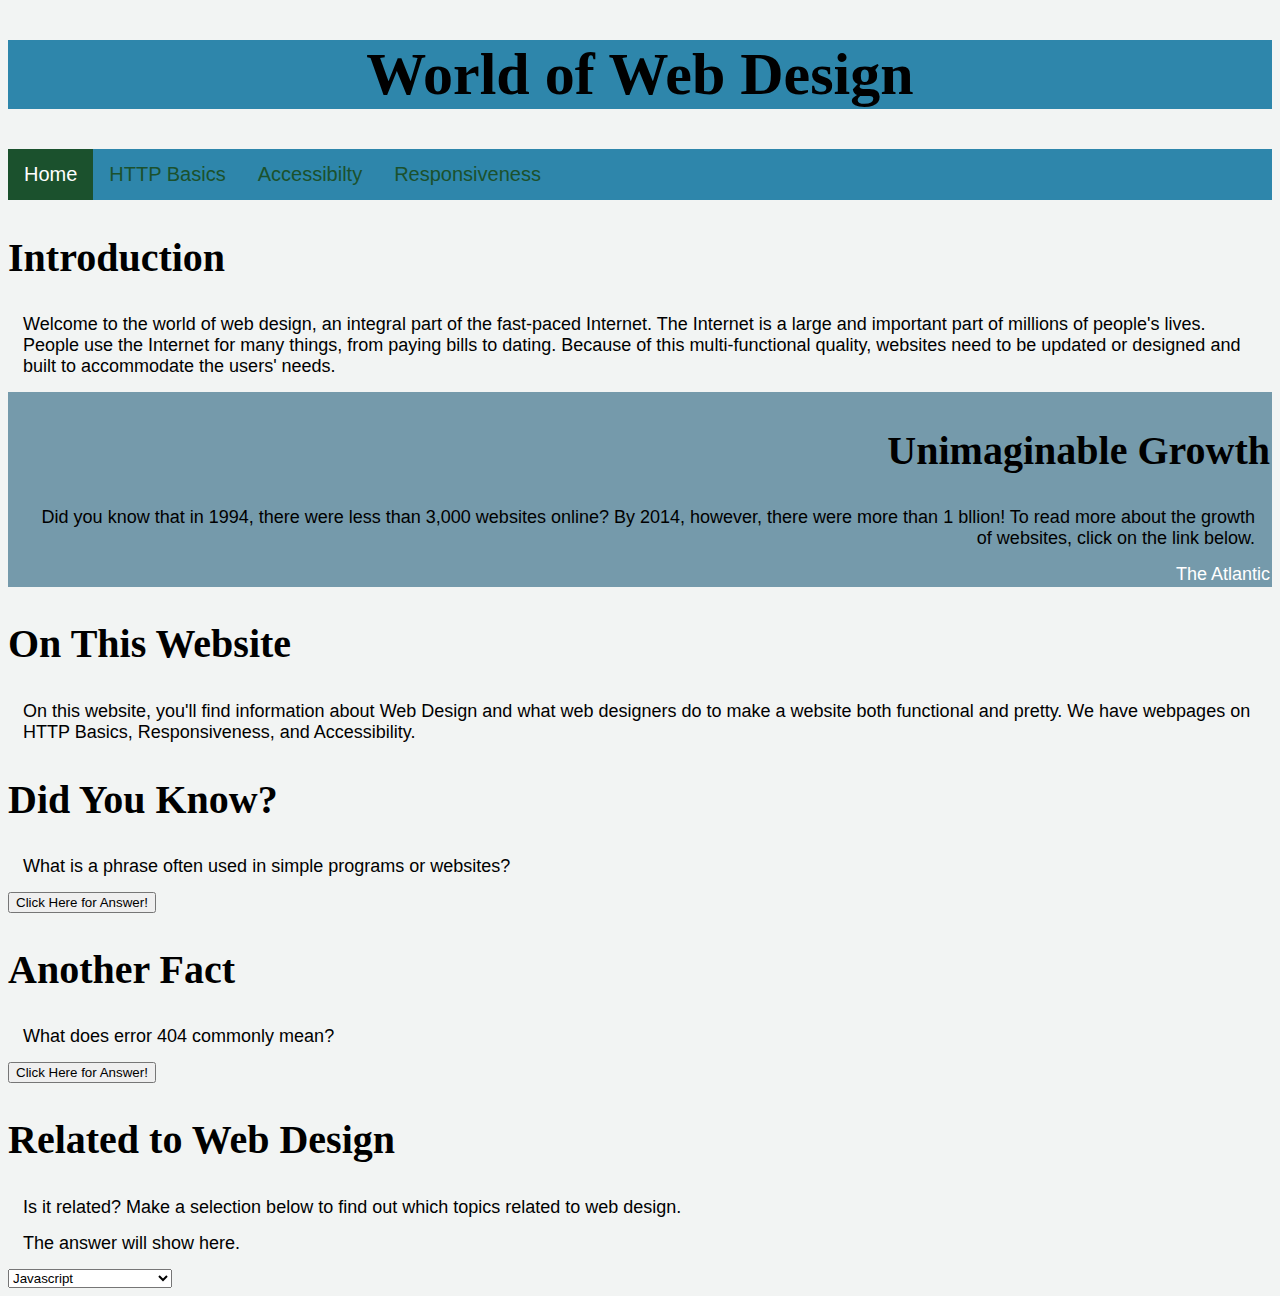
<file: index.html>
﻿<!DOCTYPE html>
<html>
    <head lang="en" dir="ltr">
        <!--Group Project:Case Study
        Names, Colleen Clawson, Jaeyeong Lee, Ashlyn Barnhart, and Lacee Skelton.
        Date: 9/2/2019
        Ashlyn worked on the Accesibility page, Jaeyeong worked on the HTTP Basics page, Lacee worked on the Responsiveness page, and I worked on the home page. Ashln and I also worked on the Style sheet.
        CIS-131-w01-->
        <link rel="stylesheet" href="style.css">
        <title>Home - World of Web Design</title>
        <meta charset="utf-8">
        <script>
            var arySub= ["Javascript", "Cascading Style Sheets", "Events", "Bootstrap", "Graphics", "Facebook", "LinkedIn"];
            function printWebSubjects(){
                for (var i = 0; i < arySub.length; i++){
                    document.getElementById("select").innerHTML += "<option onclick = 'chooseSubject(this)' value = ' " + i + " '>" + arySub[i] + "</option>";

                }
            }
            function chooseSubject(theChoice){
                var usrMessage = "";
                theChoice.value < 5 ? usrMessage = "Yes, this is a topic related to web design!": usrMessage = "This is a website, but not a subject in web design.";
                document.getElementById('subject').innerHTML = usrMessage;
            }

        </script>
    </head>
  <body>
    <h1>World of Web Design</h1>
    <div class="topnav">
    <a href="index.html" tabindex="0" class="active">Home</a>
    <a class="#httpbasics" href="httpbasics.html" tabindex="0">HTTP Basics</a>
    <a href="accessiblity.html" tabindex="0">Accessibilty</a>
    <a class="#responsiveness" href="Responsiveness.html" tabindex="0">
    Responsiveness
    </a>
    </div>
    <h2>Introduction</h2>
    <p>Welcome to the world of web design, an integral part of the fast-paced Internet. The Internet is a large and important part of millions of people's lives. People use the Internet for many things, from paying bills to dating. Because of this multi-functional quality, websites need to be updated or designed and built to accommodate the users' needs. </p>
    <article>
        <h2>Unimaginable Growth</h2>
        <p>Did you know that in 1994, there were less than 3,000 websites online? By 2014, however, there were more than 1 bllion! To read more about the growth of websites, click on the link below.</p>
        <a class="article" href="https://www.theatlantic.com/technology/archive/2015/09/how-many-websites-are-there/408151/" target="_blank">The Atlantic</a>
    </article>
    <h2>On This Website</h2>
    <p>On this website, you'll find information about Web Design and what web designers do to make a website both functional and pretty. We have webpages on HTTP Basics, Responsiveness, and Accessibility.</p>

    <h2>Did You Know?</h2>
    <p>What is a phrase often used in simple programs or websites?</p>
    <button onclick="helloWorld('greetings')">Click Here for Answer!</button>
    <div id="functionOne"></div>
    <h2>Another Fact</h2>
    <p>What does error 404 commonly mean?</p>
    <button onclick="alert('An error 404 means the webpage cannot be found.')">Click Here for Answer!</button>
    <div class="functionTwo"></div>
    <script src="scripts.js"></script>
    <h2>Related to Web Design</h2> <!--added on 9/15, to demonstrate loops and arrays-->
    <p>Is it related? Make a selection below to find out which topics related to web design.</p>
    <p id="subject">The answer will show here.</p>
    <select id="select">
    </select>
    <script>
        printWebSubjects();
    </script>
  </body>
</html>
</file>
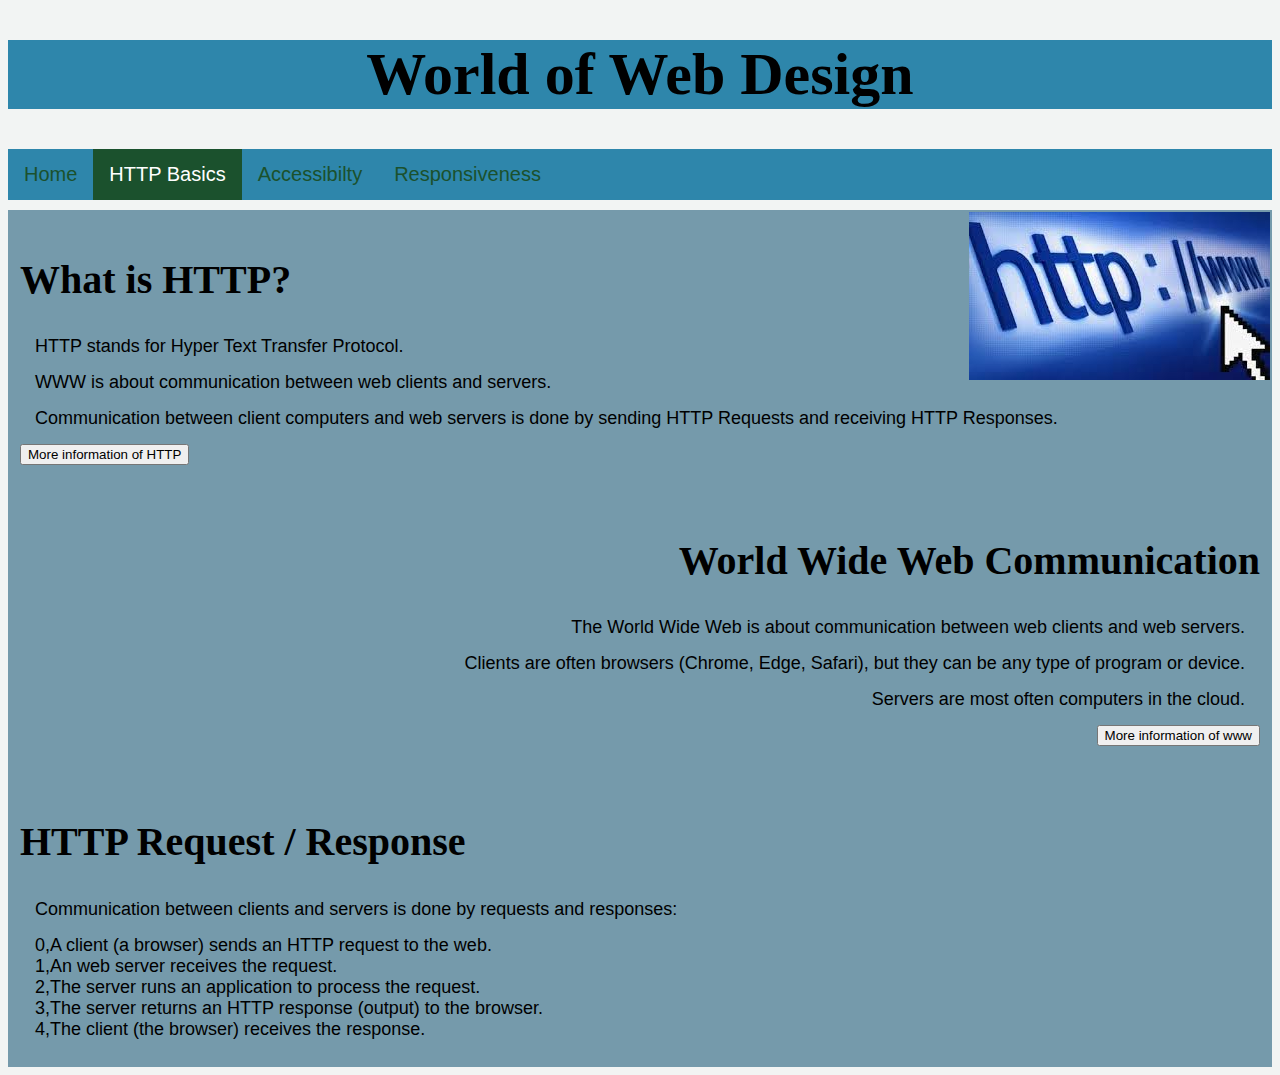
<file: httpbasics.html>
<!DOCTYPE html>
<html>
  <head>
    <link rel="stylesheet" href="style.css">
    <title>World of Web Design</title>
  </head>
<body>

  <h1>World of Web Design</h1>
  <div class="topnav">
      <a href="index.html" tabindex="0">Home</a>
      <a class="#httpbasics active" href="httpbasics.html" tabindex="0">HTTP Basics</a>
      <a href="accessiblity.html" tabindex="0">Accessibilty</a>
      <a class="#response" href="Responsiveness.html" tabindex="0">Responsiveness</a>
  </div>

  <article id="http">
    <h2>What is HTTP?</h2>
    <p>HTTP stands for Hyper Text Transfer Protocol.</p>
    <p>WWW is about communication between web clients and servers.</p>
    <p>Communication between client computers and web servers is done by sending HTTP Requests and receiving HTTP Responses.</p>
    <button onclick="myFunction()">More information of HTTP</button>
    <p id="infohttp"></p>
    <script>
    function myFunction() {
      var str = "HTTP";
      var result = str.link("https://techterms.com/definition/http");
      document.getElementById("infohttp").innerHTML = result;
    }
    </script>
  </article>

  <article id="www">
    <h2>World Wide Web Communication</h2>
    <p>The World Wide Web is about communication between web clients and web servers.</p>
    <p>Clients are often browsers (Chrome, Edge, Safari), but they can be any type of program or device.</p>
    <p>Servers are most often computers in the cloud.</p>
    <button onclick="myFunction()">More information of www</button>
    <p id="infowww"></p>
    <script>
    function myFunction() {
      var str = "World Wide Web";
      var result = str.link("https://whatis.techtarget.com/definition/World-Wide-Web");
      document.getElementById("infowww").innerHTML = result;
    }
    </script>
  </article>

  <article id="rr">
    <h2>HTTP Request / Response</h2>
    <p>Communication between clients and servers is done by requests and responses:</p>


    <p id="RR"></p>
    <script>
    var fruits = ["A client (a browser) sends an HTTP request to the web.", "An web server receives the request.", "The server runs an application to process the request.", "The server returns an HTTP response (output) to the browser.", "The client (the browser) receives the response."];
    var f = fruits.entries();

    for (x of f) {
      document.getElementById("RR").innerHTML += x + "<br>";
    }
    </script>
  </article>
</body>
</html>
</file>
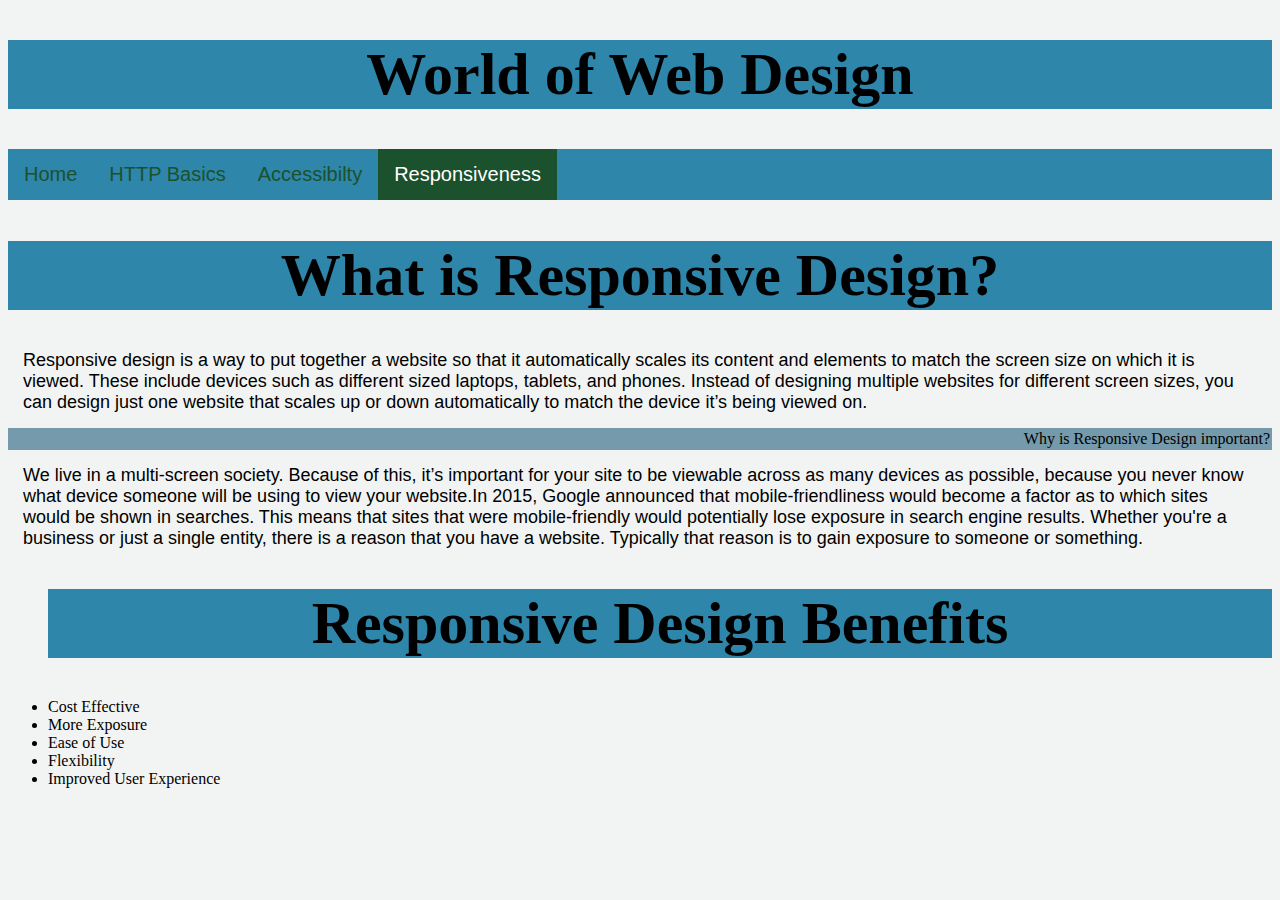
<file: Responsiveness.html>
<!DOCTYPE html >
<html>
  <head>
    <link rel="stylesheet" href="style.css">
    <title>Home - World of Web Design</title>
  </head>
    <body>
    <h1>World of Web Design</h1>
<div class="topnav">
  <a href="index.html">Home</a>
  <a class="#httpbasics" href="httpbasics.html">HTTP Basics</a>
  <a href="accessiblity.html">Accessibilty</a>
  <a class="#Responsiveness active"href="Responsiveness.html">Responsiveness</a>
</div>
    <h1><bold>What is Responsive Design?</bold></h1>
        <p>Responsive design is a way to put together a website so that it automatically scales its content and elements to match the screen size on which it is viewed. These include devices such as different sized laptops, tablets, and phones. Instead of designing multiple websites for different screen sizes, you can design just one website that scales up or down automatically to match the device it’s being viewed on.</p>
        <article>Why is Responsive Design important?</article>
        <p>We live in a multi-screen society. Because of this, it’s important for your site to be viewable across as many devices as possible, because you never know what device someone will be using to view your website.In 2015, Google announced that mobile-friendliness would become a factor as to which sites would be shown in searches. This means that sites that were mobile-friendly would potentially lose exposure in search engine results. Whether you're a business or just a single entity, there is a reason that you have a website. Typically that reason is to gain exposure to someone or something.</p>
     <ul>
         <h1>Responsive Design Benefits</h1>
         <li>Cost Effective</li>
         <li>More Exposure</li>
         <li>Ease of Use</li>
         <li>Flexibility</li>
         <li>Improved User Experience</li>
        </ul>
    </body>
</html>
</file>
<file: style.css>
/*StyleSheet for Group Case Study*/

*:focus {
    outline-color: black;
}

/*Nav bar style*/
/* Add a black background color to the top navigation */
.topnav {
  background-color: #2e86ab;
  overflow: hidden;
}

/* Style the links inside the navigation bar */
.topnav a {
  float: left;
  color: #1b512d;
  text-align: center;
  padding: 14px 16px;
  text-decoration: none;
  font-size: 20px;
}

/* Change the color of links on hover */
.topnav a:hover {
  background-color: white;
  color: black;
}

/* Add a color to the active/current link */
.topnav a.active {
  background-color: #1b512d;
  color: white;
}

h1 {
    text-align: center;
    font-family: "Times New Roman";
    font-size: 60px;
    background-color: #2e86ab;
}

h2 {
    font-family:"Times New Roman";
    font-size:40px
}

h3 {
    font-family: "Times New Roman";
    font-size: 30px;
    margin: 5px;
}

h4 {
    font-family: "Times New Roman";
    font-size: 25px;
    margin: 5px;
}

a {
    font-family: "Arial";
    font-size: 18px;
    text-decoration: none;
    color: white;
}

p {
    font-family: "Arial";
    font-size: 18px;
    margin: 15px;
}

body {
    background-color: #f2f4f3;
}

article {
    text-align: right;
    border-style: solid;
    border-width: 2px;
    border-color: #759aab;
    background-color: #759aab;
}

.article {
    text-decoration: none;
    color: white;
}

.vision_image {
    display: inline-block;
    margin: 15px;
    height: 200px;
    width: auto;
}

#vision_images {
    display: block;
    margin: 15px auto;
    text-align: right;
}

/*
    {
        background-image: url('http.jpeg');
        background-repeat: no-repeat;
        background-attachment: fixed;
        background-position: right top;
    }
*/


#http {
  margin-top: 10px;
  padding: 10px;
  text-align: left;
  background-image: url('http.jpeg');
  background-repeat: no-repeat;
  background-attachment:inherit;
  background-position: right top;
}
#www {
  padding: 10px;
  text-align: right;
  background-color: #759aab;
}
#rr {
  padding: 10px;
  text-align: left;
}
</file>
